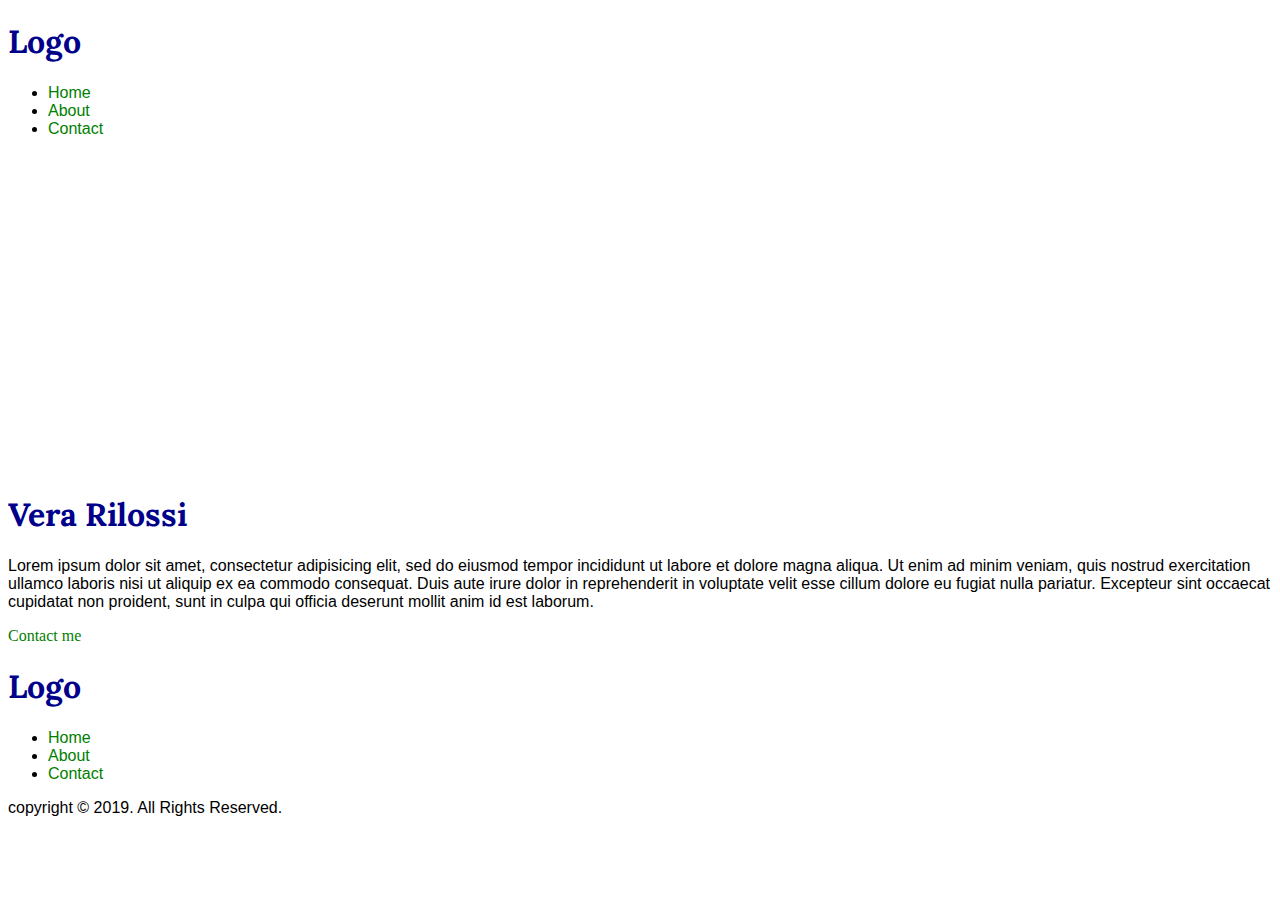
<file: index.html>
<!doctype html>
<html>
<head>
    <title>Homework 1</title>
    <link rel="stylesheet" href="assets/css/style.css">
    <link href="https://fonts.googleapis.com/css?family=Lora:700" rel="stylesheet">

</head>
<body>
    <header>
        <h1>Logo</h1>
        <nav>
            <ul>
                <li><a href="index.html">Home</a></li>
                <li><a href="about.html">About</a></li>
                <li><a href="contact.html">Contact</a></li>
            </ul>
        </nav>
    </header>
        
        <div>
        <iframe width="560" height="315" src="https://www.youtube.com/embed/5LGEiIL1__s" frameborder="0" allow="accelerometer; autoplay; encrypted-media; gyroscope; picture-in-picture" allowfullscreen></iframe>
        
        <h1> Vera Rilossi</h1>
        <p>Lorem ipsum dolor sit amet, consectetur adipisicing elit, sed do eiusmod tempor incididunt ut labore et dolore magna aliqua. Ut enim ad minim veniam, quis nostrud exercitation ullamco laboris nisi ut aliquip ex ea commodo consequat. Duis aute irure dolor in reprehenderit in voluptate velit esse cillum dolore eu fugiat nulla pariatur. Excepteur sint occaecat cupidatat non proident, sunt in culpa qui officia deserunt mollit anim id est laborum.</p>
        <a href="contact.html"> Contact me</a>
        </div>
        
        <footer>
        <h1>Logo</h1>
          <ul>
                <li><a href="index.html">Home</a></li>
                <li><a href="about.html">About</a></li>
                <li><a href="contact.html">Contact</a></li>
            </ul>
        <p>copyright &copy; 2019. All Rights Reserved.</p>
    </footer>
        
    </body>
    </html>
</file>
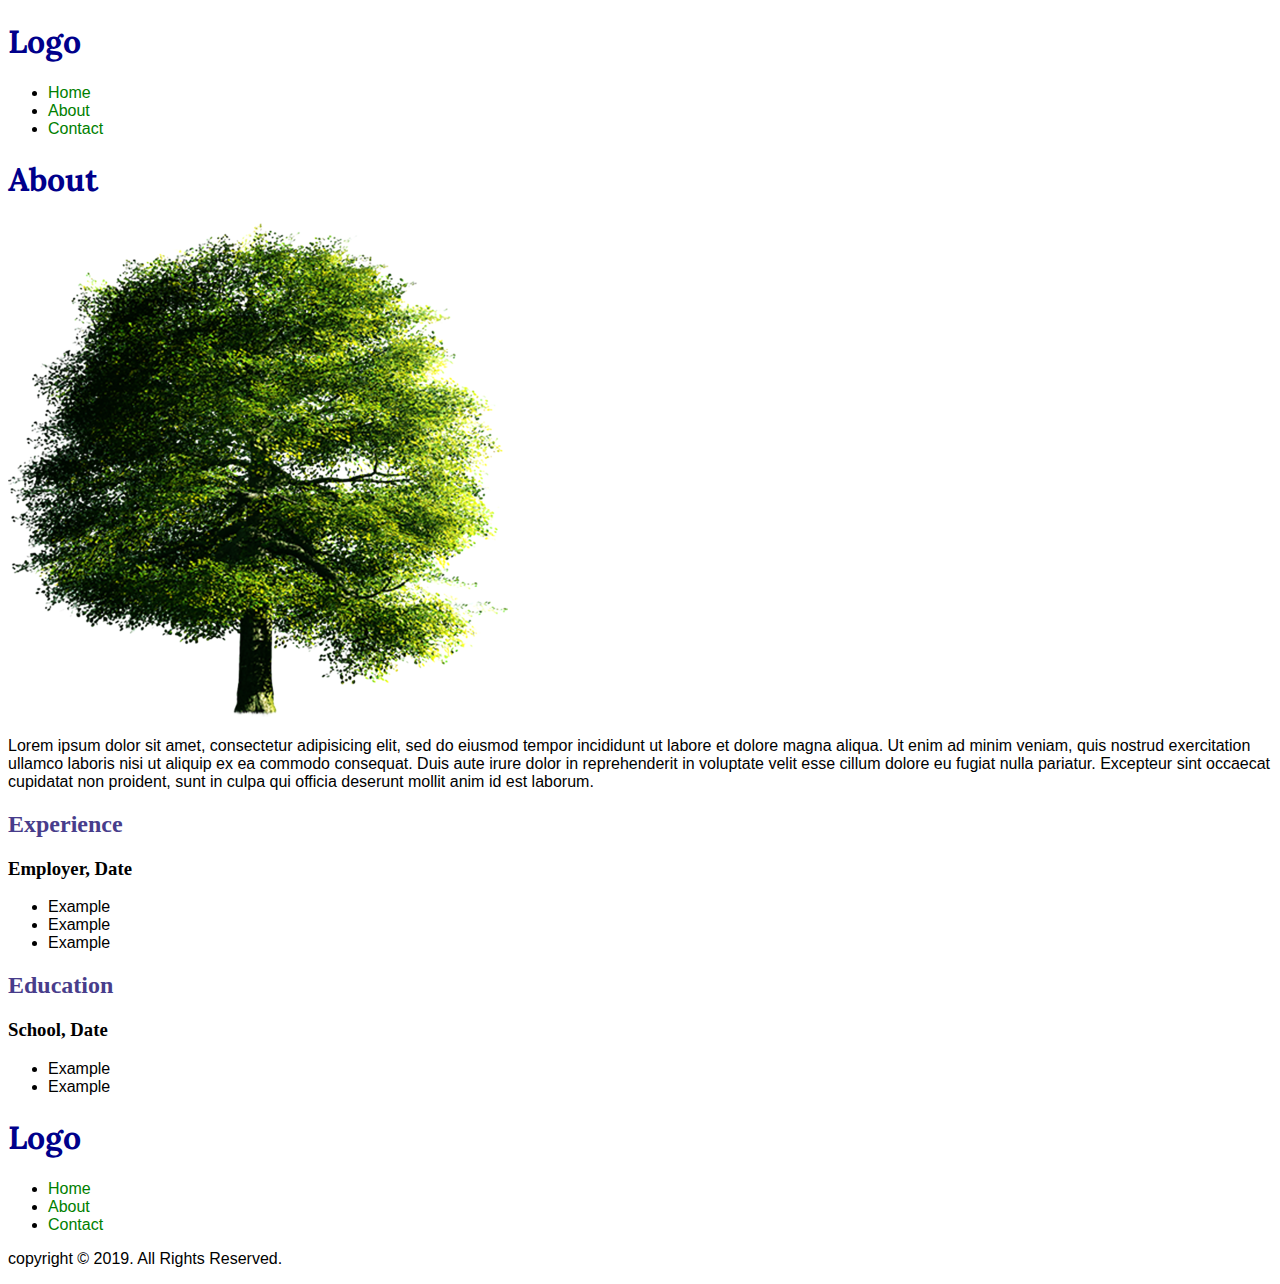
<file: about.html>
<!DOCTYPE html>
<html>
     <head>
        <title>About</title>
        <link rel="stylesheet" href="assets/css/style.css">
        <link href="https://fonts.googleapis.com/css?family=Lora:700" rel="stylesheet">
    </head>
    
    <header>
        <h1>Logo</h1>
        <nav>
            <ul>
                <li><a href="index.html">Home</a></li>
                <li><a href="about.html">About</a></li>
                <li><a href="contact.html">Contact</a></li>
            </ul>
        </nav>
    </header>
   
    <body>
        <div>
            <h1>About</h1>
            <img src="assets/img/tree.png"><br>
            <p>Lorem ipsum dolor sit amet, consectetur adipisicing elit, sed do eiusmod tempor incididunt ut labore et dolore magna aliqua. Ut enim ad minim veniam, quis nostrud exercitation ullamco laboris nisi ut aliquip ex ea commodo consequat. Duis aute irure dolor in reprehenderit in voluptate velit esse cillum dolore eu fugiat nulla pariatur. Excepteur sint occaecat cupidatat non proident, sunt in culpa qui officia deserunt mollit anim id est laborum.</p>
        </div>
        
        <div>
            <h2>Experience</h2>
            <h3>Employer, Date</h3>
            <ul>
                <li>Example</li>
                <li>Example</li>
                <li>Example</li>
            </ul>
        </div>        
        
        <div>
            <h2>Education</h2>
            <h3>School, Date</h3>
            <ul>
                <li>Example</li>
                <li>Example</li>
                
            </ul>
        </div>
        
    <footer>
        <h1>Logo</h1>
        <ul>
                <li><a href="index.html">Home</a></li>
                <li><a href="about.html">About</a></li>
                <li><a href="contact.html">Contact</a></li>
        </ul>
        <p>copyright &copy; 2019. All Rights Reserved.</p>
    </footer>
    </body>
    
</html>
</file>
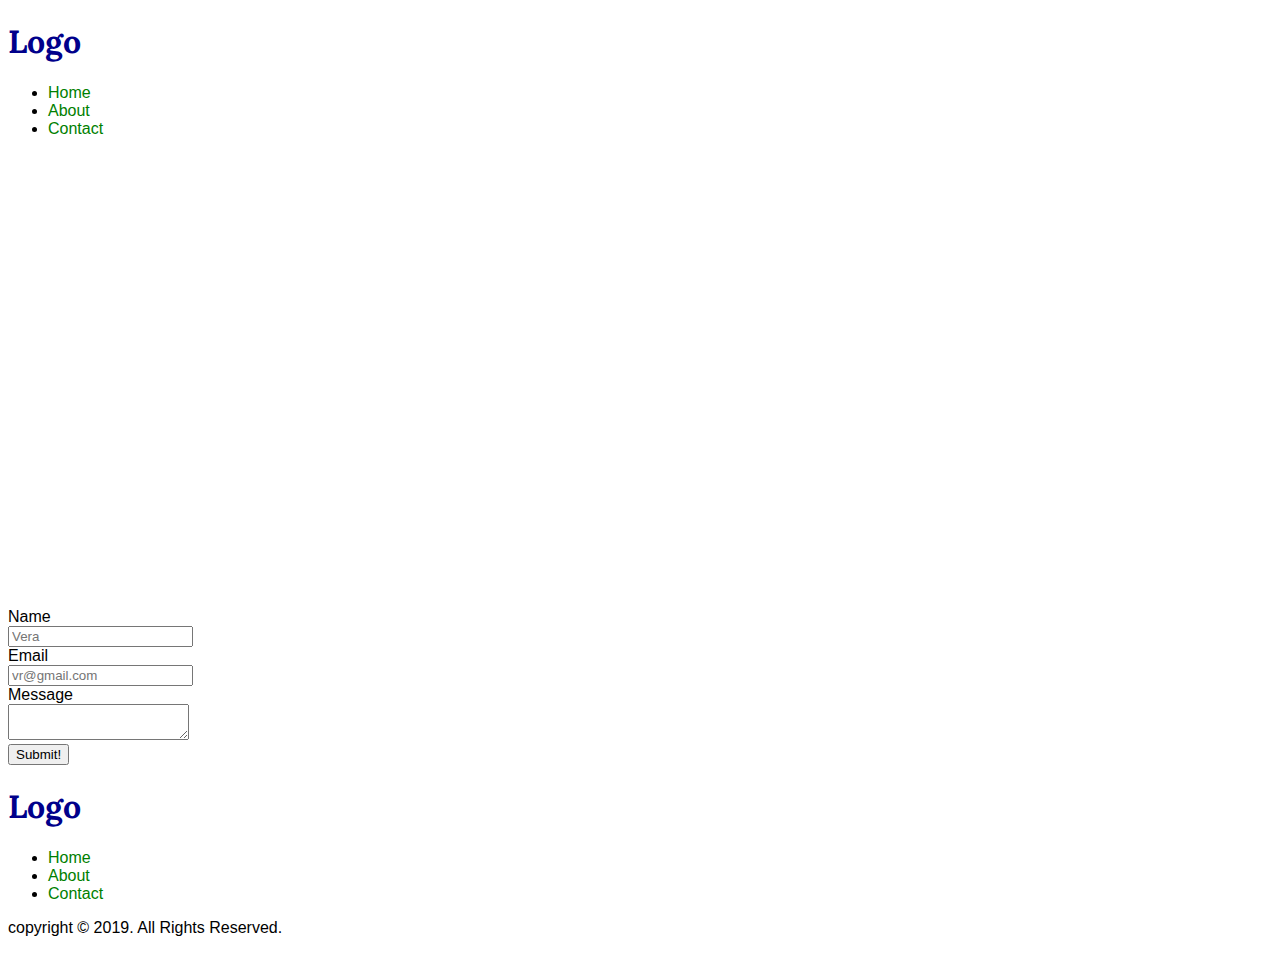
<file: contact.html>
<!doctype html>
<html>
<head>
    <title>Homework 1</title>
    <link rel="stylesheet" href="assets/css/style.css">
    <link href="https://fonts.googleapis.com/css?family=Lora:700" rel="stylesheet">
</head>
<body>
    <header>
        <h1>Logo</h1>
        <nav>
            <ul>
                <li><a href="index.html">Home</a></li>
                <li><a href="about.html">About</a></li>
                <li><a href="contact.html">Contact</a></li>
            </ul>
        </nav>
    </header>
    
    <div>
        <iframe src="https://www.google.com/maps/embed?pb=!1m18!1m12!1m3!1d3023.9647774033006!2d-74.01371258459487!3d40.71879187933122!2m3!1f0!2f0!3f0!3m2!1i1024!2i768!4f13.1!3m3!1m2!1s0x89c25a1e7e56a86f%3A0x69339e9ddf4f987a!2sBorough+of+Manhattan+Community+College!5e0!3m2!1sen!2sus!4v1549039812059" width="600" height="450" frameborder="0" style="border:0" allowfullscreen></iframe>
    
        <form>
            <label>Name <br>
                <input type="text" placeholder="Vera" name="name" required> 
            </label>
            <br>
            <label> Email <br>
                <input type="email" placeholder="vr@gmail.com" name="em" required> 
            </label><br>
            <label> Message <br>
                <textarea name="message"></textarea>
            </label><br>
            <input type="submit" name="sb1" value="Submit!">
        </form>
        
    </div>

        <footer>
        <h1>Logo</h1>
          <ul>
                <li><a href="index.html">Home</a></li>
                <li><a href="about.html">About</a></li>
                <li><a href="contact.html">Contact</a></li>
            </ul>
        <p>copyright &copy; 2019. All Rights Reserved.</p>
    </footer>
        
    </body>
    </html>
</file>
<file: assets/css/style.css>
h1 {
    color: darkblue;
    font-family: 'Lora', serif;
    
}

h2 {
    color: darkslateblue;
}

p, label, li {
    font-family: helvetica;
}

a {
    color: green;
    text-decoration: none;
}
</file>
